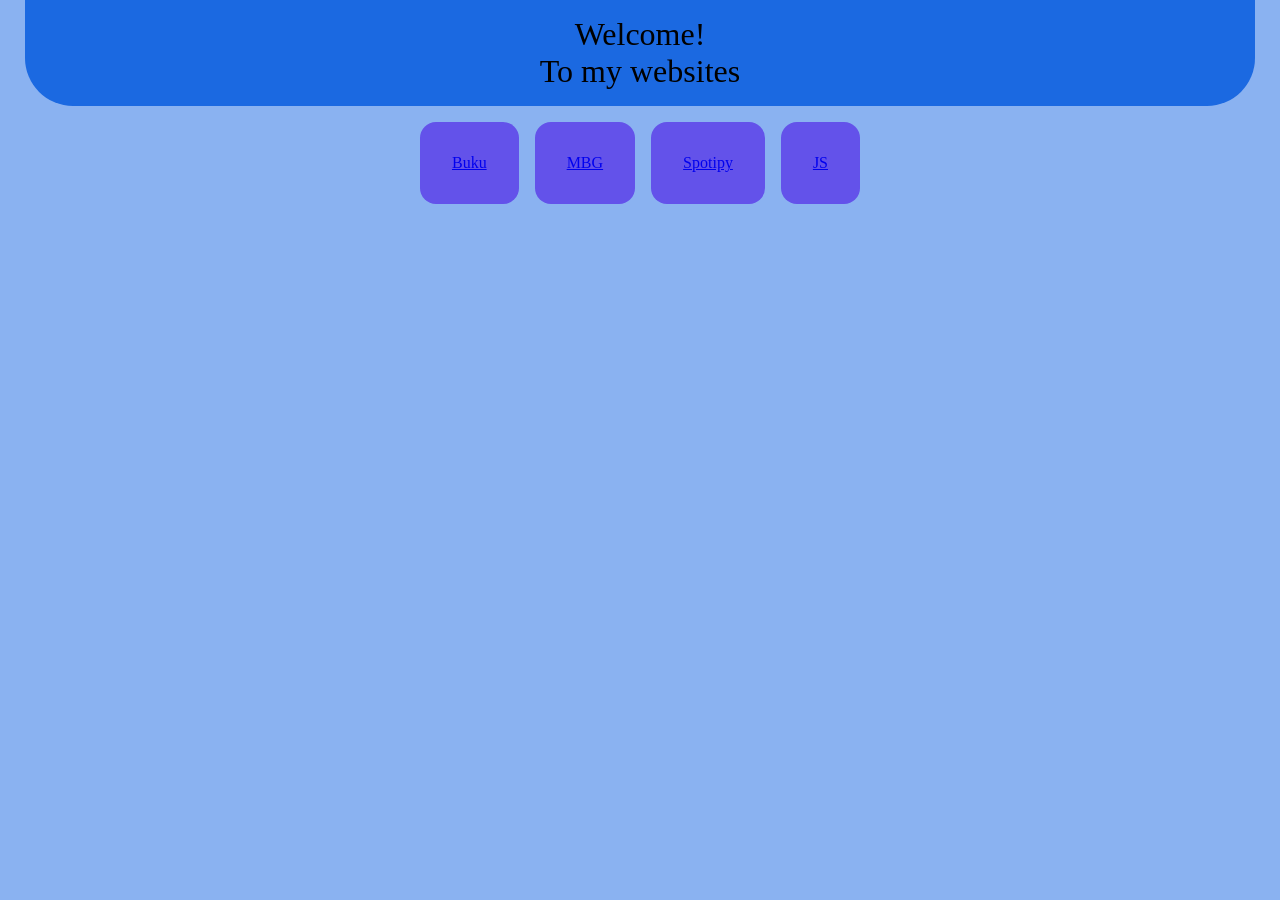
<file: index.html>
<!DOCTYPE html>
<html lang="en">
<head>
    <meta charset="UTF-8">
    <meta name="viewport" content="width=device-width, initial-scale=1.0">
    <title>Redirect</title>



    <style>
        header {
            background-color: #1B69E1;
            text-align: center;
            font-size: 2rem;
            padding: 1rem;
            margin: 0px 25px;
            border-radius: 0 0 3rem 3rem;
        }

        header p {
            margin: 0;
        }

        body {
            margin: 0;
            background-color: #8AB2F1;
        }

        .container {
            margin-top: 1rem;
            display: flex;
            gap: 1rem;
            justify-content: center;
        }

        .card {
            text-align: center;
            padding: 2rem;
            background-color: #6352EA;
            border-radius: 1rem;
        }
        
    </style>
</head>
<body>

    <header>
        <p>Welcome!</p>
        <p>To my websites</p>
    </header>
    <div class="container">
        <div class="card">
            <a href="pruduct-web/index.html">Buku</a>
        </div>
        <div class="card">
            <a href="phoebe-web/test.html">MBG</a>
        </div>
        <div class="card">
            <a href="spotipy/index.html">Spotipy</a>
        </div>
        <div class="card">
            <a href="javashit/index.html">JS</a>
        </div>
    </div>
</body>
</html>
</file>
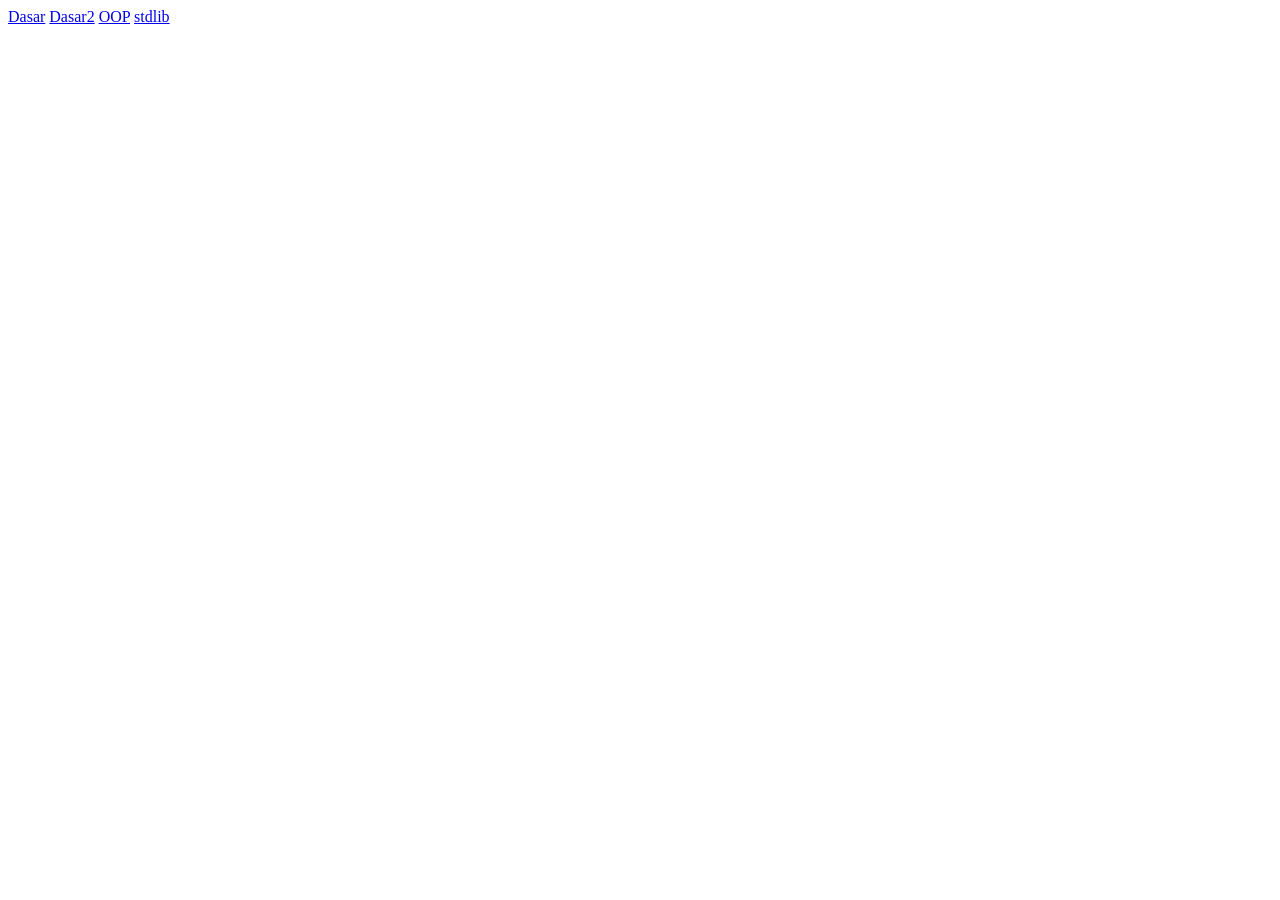
<file: javashit/index.html>
<!DOCTYPE html>
<html lang="en">
<head>
          <meta charset="UTF-8">
          <meta name="viewport" content="width=device-width, initial-scale=1.0">
          <title>Document</title>
</head>
<body>
          <a href="dasar.html">Dasar</a>
          <a href="dasar2.html">Dasar2</a>
          <a href="OOP.html">OOP</a>
          <a href="stdlib.html">stdlib</a>
</body>
</html>
</file>
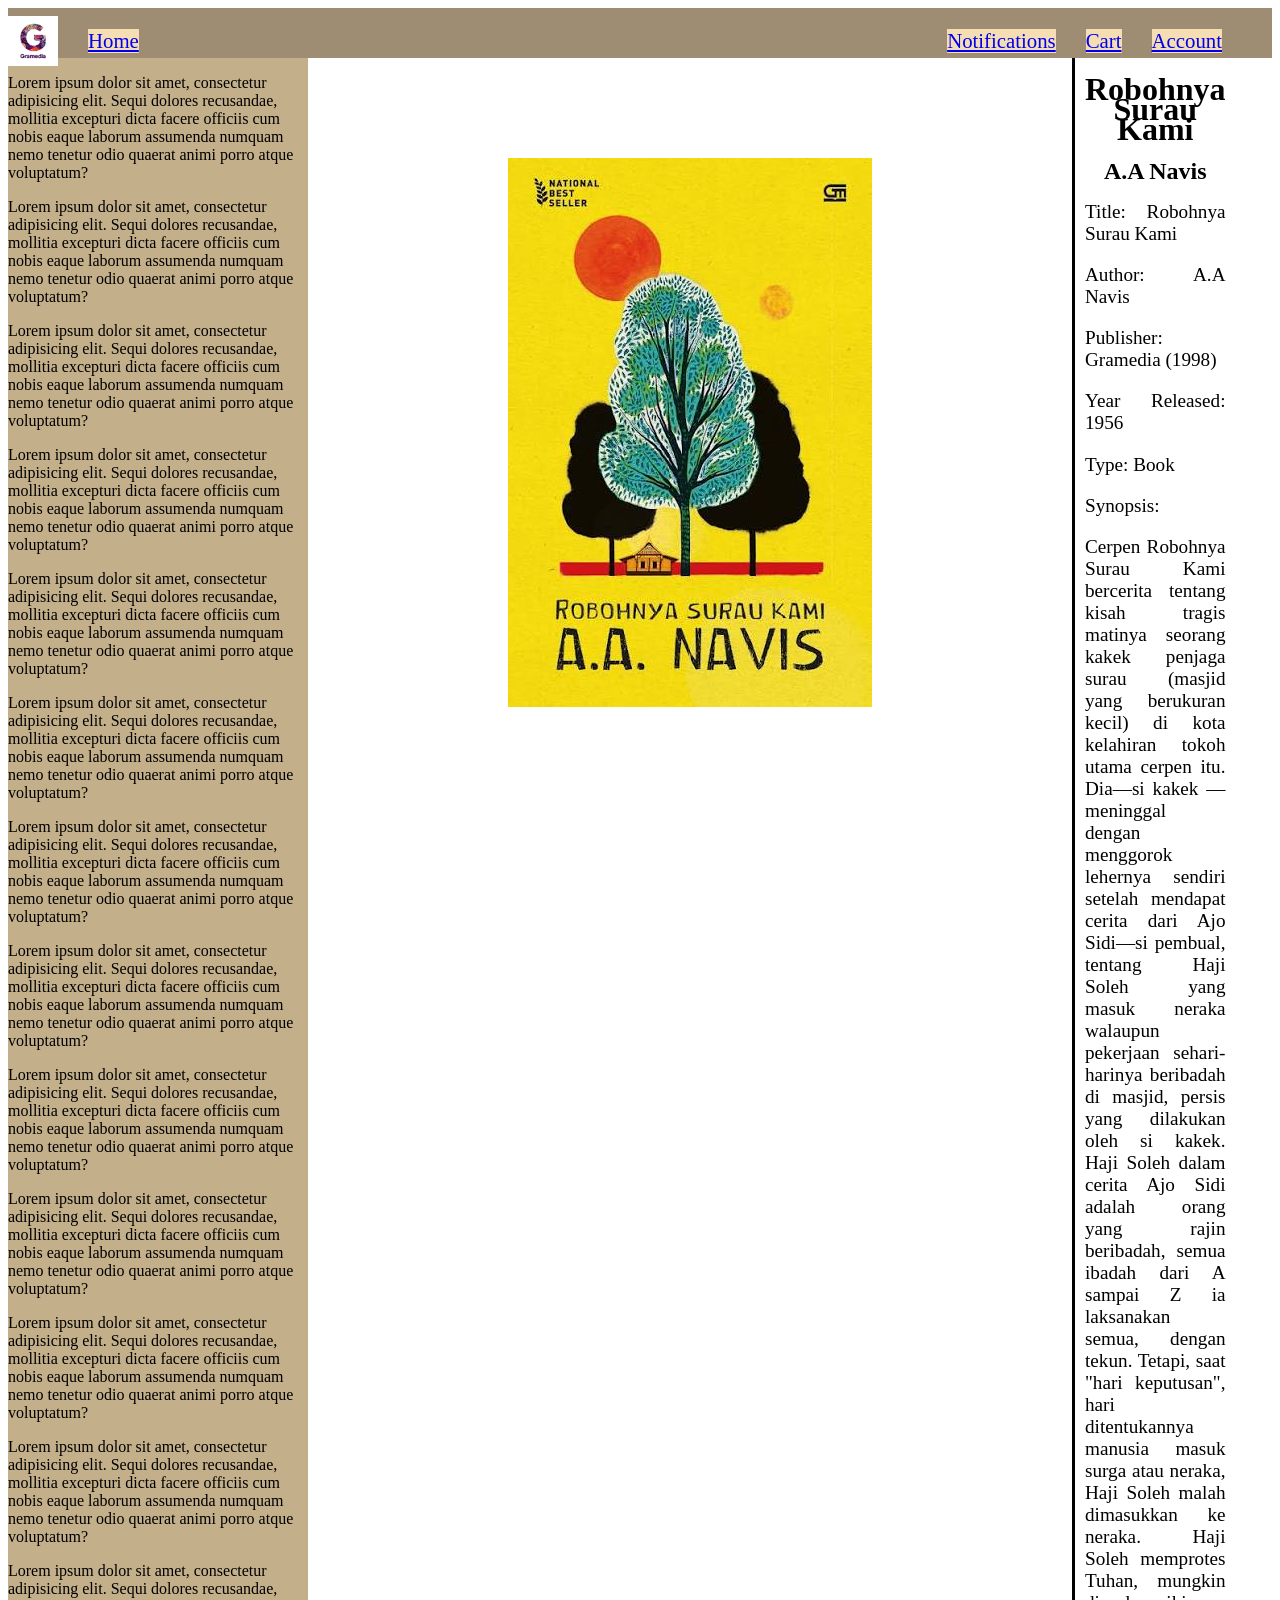
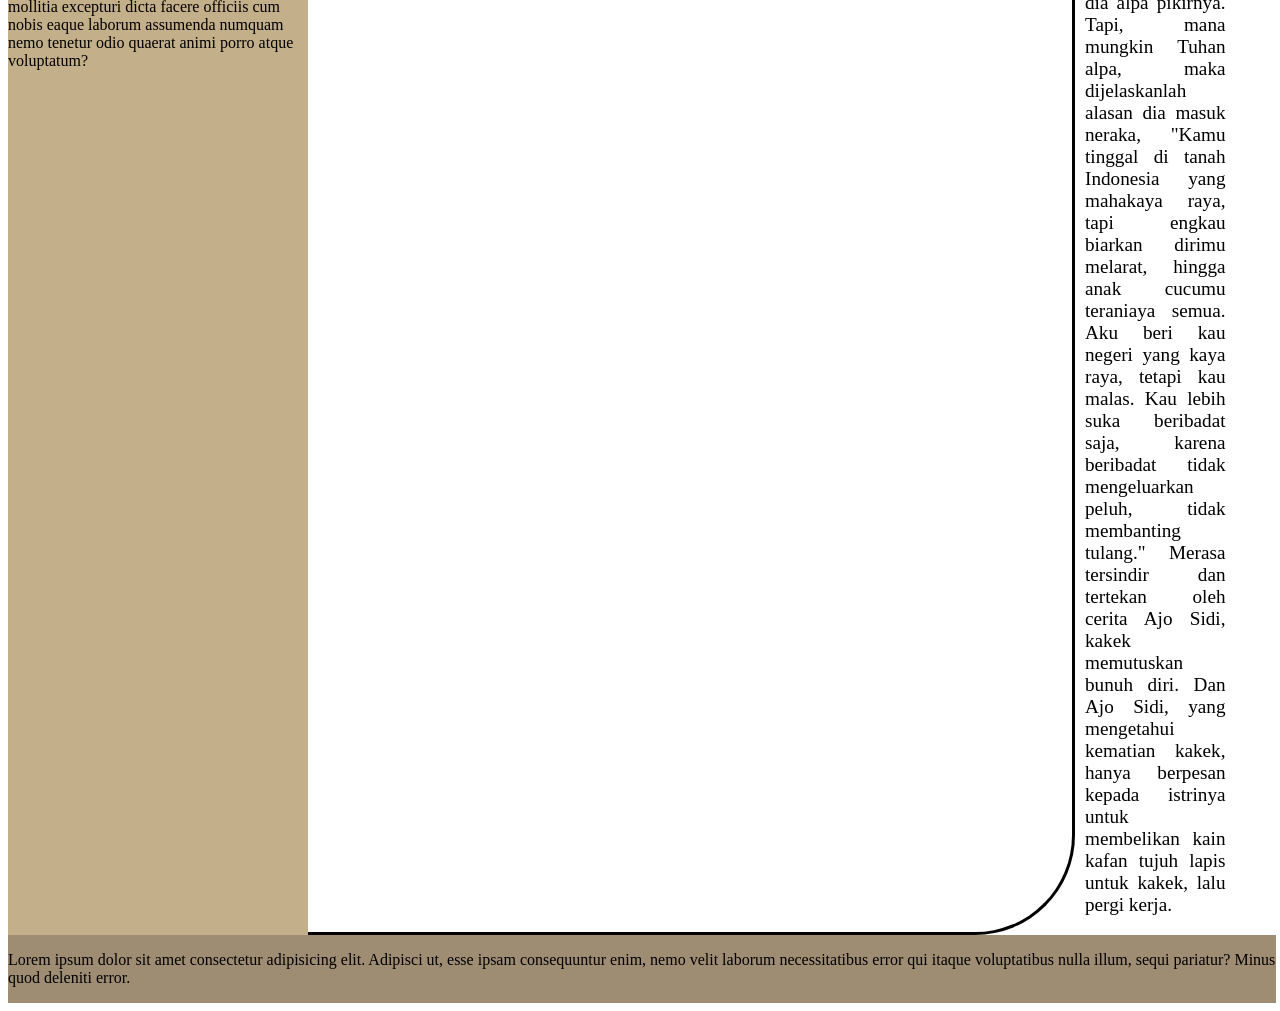
<file: pruduct-web/index.html>
<!DOCTYPE html>
<html lang="en">
<head>
    <meta charset="UTF-8">
    <meta name="viewport" content="width=device-width, initial-scale=1.0">
    <title>Shoping</title>
    <link rel="shortcut icon" href="assets/icon.png" type="image/x-icon">
    
    <style>
        #menubar {
            display: flex;
            justify-content: space-between;
            align-items: center;

            padding: 15px 50px 0px 0px;

            background-color: #9f8d73;
            position: sticky;
            top: 0;

            height: 35px;
            font-size: 1.3rem;
        }

        .account-bar {
            display: flex;
            gap: 30px;
            align-items: center;
        }
        .account-bar a{
            background-color: wheat;
        }

        #main-page {
            display: grid;
            grid-template-columns: 300px auto 1fr;
            grid-template-rows: auto auto auto auto;
            grid-template-areas: 
                "side-menu product product-detail"
                "side-menu seller seller-detail"
                "side-menu product-suggestion product-suggestion"
                "footer footer footer";

        }
        #side-menu {
            grid-area: side-menu;
            background-color:  	#c3af89;
        }

        #product {
            padding: 100px 200px;
            text-align: center;
            grid-area: product;
            border-width: 3px;
            border-color: black;
            border-style: none solid solid none;
            border-radius: 0px 0px 100px 0px;
        }

        #product-detail {
            padding: 0px 50px 0px 10px;
            grid-area: product-detail
        }

        #footer {
            background-color: #9f8d73;
            grid-area: footer;
        }

        .book-title {
            text-align: center;
            line-height: 20px;
        }

        .book-detail {
            font-size: 1.2rem;
            text-align: justify;
        }
    </style>
</head>
<body>
    <nav id="menubar">
        <div class="account-bar">
            <img src="assets/icon.jpg" alt="Logo" width="50px" height="50px">
            <a href="#">Home</a>
        </div>

        <div class="account-bar">
            <a href="#">Notifications</a>
            <a href="#">Cart</a>
            <a href="#">Account</a>
        </div>
    </nav>

    <main>
        <div id="main-page">
            <div id="side-menu">
                <p>Lorem ipsum dolor sit amet, consectetur adipisicing elit. Sequi dolores recusandae, mollitia excepturi dicta facere officiis cum nobis eaque laborum assumenda numquam nemo tenetur odio quaerat animi porro atque voluptatum?</p>
                <p>Lorem ipsum dolor sit amet, consectetur adipisicing elit. Sequi dolores recusandae, mollitia excepturi dicta facere officiis cum nobis eaque laborum assumenda numquam nemo tenetur odio quaerat animi porro atque voluptatum?</p>
                <p>Lorem ipsum dolor sit amet, consectetur adipisicing elit. Sequi dolores recusandae, mollitia excepturi dicta facere officiis cum nobis eaque laborum assumenda numquam nemo tenetur odio quaerat animi porro atque voluptatum?</p>
                <p>Lorem ipsum dolor sit amet, consectetur adipisicing elit. Sequi dolores recusandae, mollitia excepturi dicta facere officiis cum nobis eaque laborum assumenda numquam nemo tenetur odio quaerat animi porro atque voluptatum?</p>
                <p>Lorem ipsum dolor sit amet, consectetur adipisicing elit. Sequi dolores recusandae, mollitia excepturi dicta facere officiis cum nobis eaque laborum assumenda numquam nemo tenetur odio quaerat animi porro atque voluptatum?</p>
                <p>Lorem ipsum dolor sit amet, consectetur adipisicing elit. Sequi dolores recusandae, mollitia excepturi dicta facere officiis cum nobis eaque laborum assumenda numquam nemo tenetur odio quaerat animi porro atque voluptatum?</p>
                <p>Lorem ipsum dolor sit amet, consectetur adipisicing elit. Sequi dolores recusandae, mollitia excepturi dicta facere officiis cum nobis eaque laborum assumenda numquam nemo tenetur odio quaerat animi porro atque voluptatum?</p>
                <p>Lorem ipsum dolor sit amet, consectetur adipisicing elit. Sequi dolores recusandae, mollitia excepturi dicta facere officiis cum nobis eaque laborum assumenda numquam nemo tenetur odio quaerat animi porro atque voluptatum?</p>
                <p>Lorem ipsum dolor sit amet, consectetur adipisicing elit. Sequi dolores recusandae, mollitia excepturi dicta facere officiis cum nobis eaque laborum assumenda numquam nemo tenetur odio quaerat animi porro atque voluptatum?</p>
                <p>Lorem ipsum dolor sit amet, consectetur adipisicing elit. Sequi dolores recusandae, mollitia excepturi dicta facere officiis cum nobis eaque laborum assumenda numquam nemo tenetur odio quaerat animi porro atque voluptatum?</p>
                <p>Lorem ipsum dolor sit amet, consectetur adipisicing elit. Sequi dolores recusandae, mollitia excepturi dicta facere officiis cum nobis eaque laborum assumenda numquam nemo tenetur odio quaerat animi porro atque voluptatum?</p>
                <p>Lorem ipsum dolor sit amet, consectetur adipisicing elit. Sequi dolores recusandae, mollitia excepturi dicta facere officiis cum nobis eaque laborum assumenda numquam nemo tenetur odio quaerat animi porro atque voluptatum?</p>
                <p>Lorem ipsum dolor sit amet, consectetur adipisicing elit. Sequi dolores recusandae, mollitia excepturi dicta facere officiis cum nobis eaque laborum assumenda numquam nemo tenetur odio quaerat animi porro atque voluptatum?</p>
            </div>

            <div id="product">
                <img src="assets/buku-cover.jpeg" alt="Buku">
            </div>

            <div id="product-detail">
                <div class="book-title"> 
                    <h1><b>Robohnya Surau Kami</b></h1>
                    <h2>A.A Navis</h2>
                </div>

                <div class="book-detail">
                    <p>Title: Robohnya Surau Kami</p>
                    <p>Author: A.A Navis</p>
                    <p>Publisher: Gramedia (1998)</p>
                    <p>Year Released: 1956 </p>
                    <p>Type: Book</p>
                    <p>Synopsis:</p>
                    <p>Cerpen Robohnya Surau Kami bercerita tentang kisah tragis matinya seorang kakek penjaga surau (masjid yang berukuran kecil) di kota kelahiran tokoh utama cerpen itu. Dia—si kakek —meninggal dengan menggorok lehernya sendiri setelah mendapat cerita dari Ajo Sidi—si pembual, tentang Haji Soleh yang masuk neraka walaupun pekerjaan sehari-harinya beribadah di masjid, persis yang dilakukan oleh si kakek. Haji Soleh dalam cerita Ajo Sidi adalah orang yang rajin beribadah, semua ibadah dari A sampai Z ia laksanakan semua, dengan tekun. Tetapi, saat "hari keputusan", hari ditentukannya manusia masuk surga atau neraka, Haji Soleh malah dimasukkan ke neraka. Haji Soleh memprotes Tuhan, mungkin dia alpa pikirnya. Tapi, mana mungkin Tuhan alpa, maka dijelaskanlah alasan dia masuk neraka, "Kamu tinggal di tanah Indonesia yang mahakaya raya, tapi engkau biarkan dirimu melarat, hingga anak cucumu teraniaya semua. Aku beri kau negeri yang kaya raya, tetapi kau malas. Kau lebih suka beribadat saja, karena beribadat tidak mengeluarkan peluh, tidak membanting tulang." Merasa tersindir dan tertekan oleh cerita Ajo Sidi, kakek memutuskan bunuh diri. Dan Ajo Sidi, yang mengetahui kematian kakek, hanya berpesan kepada istrinya untuk membelikan kain kafan tujuh lapis untuk kakek, lalu pergi kerja.</p>
                </div>
            </div>

            <div id="footer">
                <p>Lorem ipsum dolor sit amet consectetur adipisicing elit. Adipisci ut, esse ipsam consequuntur enim, nemo velit laborum necessitatibus error qui itaque voluptatibus nulla illum, sequi pariatur? Minus quod deleniti error.</p>
            </div>
        </div>
    </main>
</body>
</html>
</file>
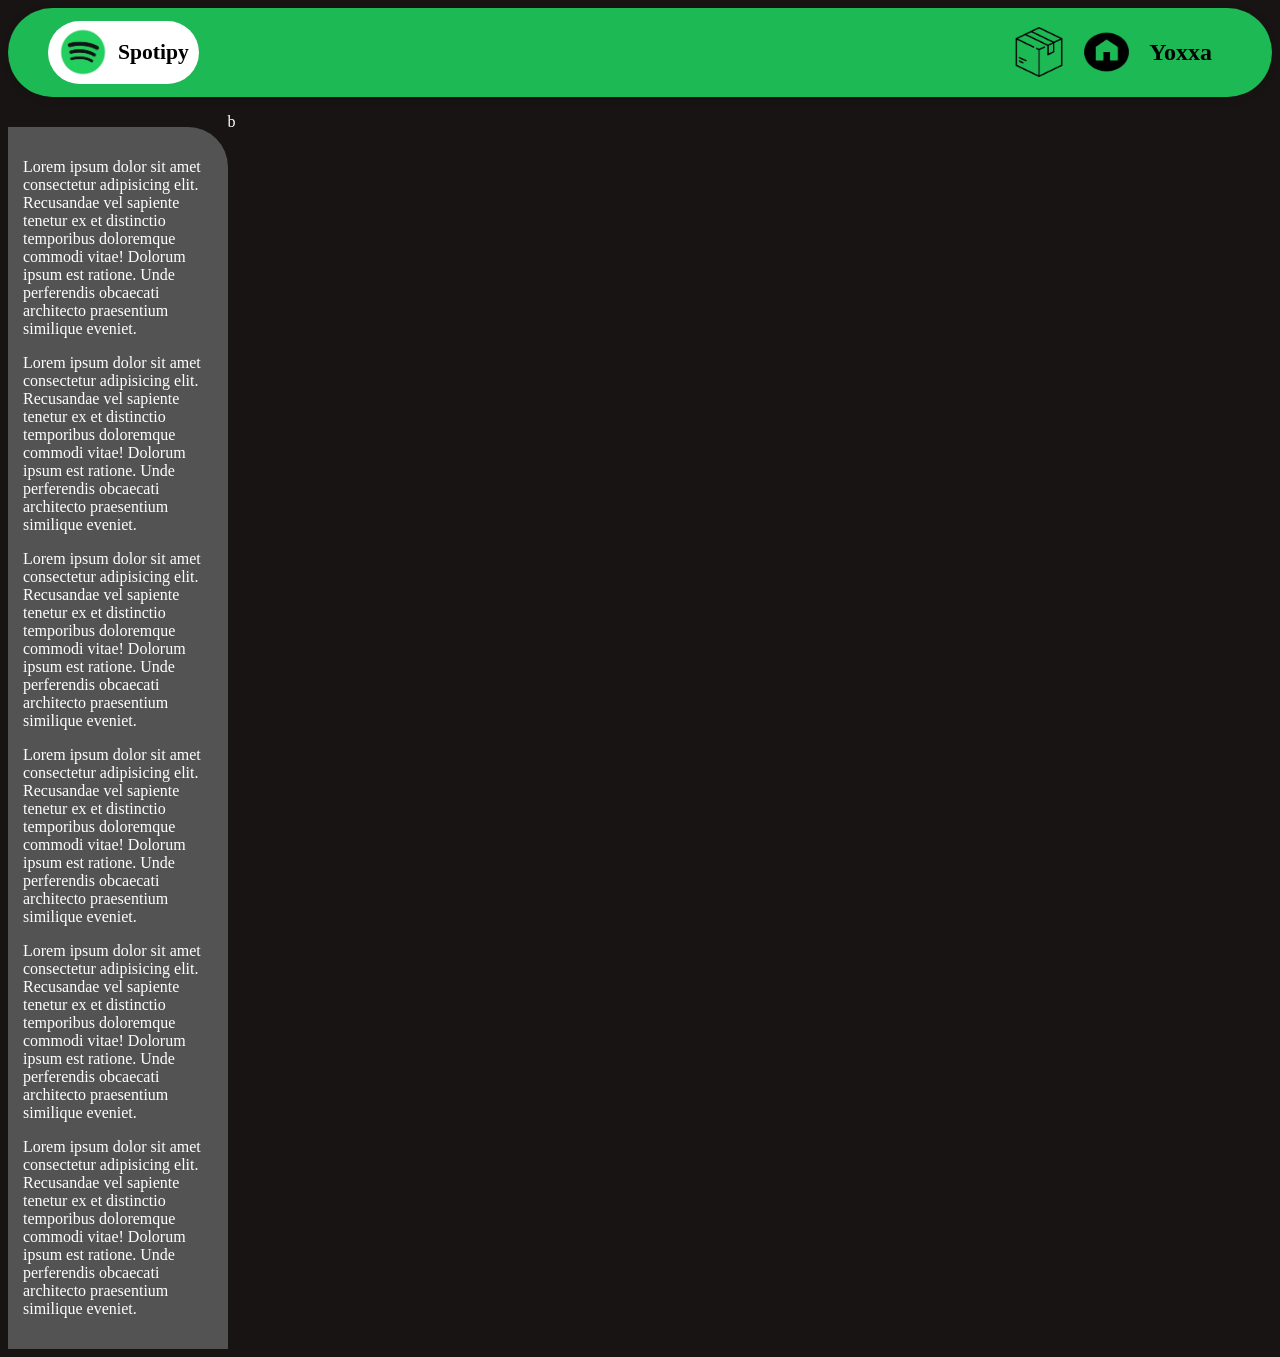
<file: spotipy/index.html>
<!DOCTYPE html>
<html lang="en">
<head>
    <meta charset="UTF-8">
    <meta name="viewport" content="width=device-width, initial-scale=1.0">
    <title>Spotipy</title>
    <link rel="shortcut icon" href="favicon.png" type="image/x-icon">
    <style>

        /*Body Css*/
        body {
            background-color: #191414;
            color: white;
        }

        /*Header*/
        #web-header {
            display: flex;
            position: sticky;
            top: 0;
            background-color: #1db954;
            align-items: center;
            
            padding: 10px 40px;
            justify-content: space-between;
            z-index: 100;
            box-shadow: 0 2px 8px rgba(0,0,0,.1);
            border-radius: 100px;

        }

        #spotipy-logo {
            background-color: #ffffff;
            display: flex;
            font-size: 0.9rem;
            justify-content: center;
            align-items: center;
            gap: 10px;
            padding: 1px 10px;
            border-radius: 100px;

        }


        #menu-option {
            padding: 1px 20px;
            display: flex;
            justify-content: center;
            align-items: center;
            gap: 20px;
        }

        /*Main Page*/
        #main-page {
            display: flex;
        }
        
        #side-bar {
            margin-top: 30px;
            border-radius: 0 40px 0 0;
            width: 15%;
            background-color: #535353;
            padding: 15px;
        }

        #main-bar {
            display: grid;
        }

        /*Class*/
        .font-black {
            color: black;
        }

        .test {
            display: flex;
        }
    </style>
</head>
<body>
    <nav id="web-header">
        <div id="spotipy-logo" class="font-black">
            <img src="favicon.png" alt="Spotipy logo" width="50px" height="50px">
            <h1>Spotipy</h1>
        </div>

        <div id="menu-option" class="font-black">
            <img src="media/box-icon.png" alt="Box" height="50px" width="50px">
            <img src="media/home-icon.png" alt="Home" height="50px" width="45px">
            <h1>Yoxxa</h1>
        </div>
    </nav>

    <main id="main-page">
        <div id="side-bar">
            <p>Lorem ipsum dolor sit amet consectetur adipisicing elit. Recusandae vel sapiente tenetur ex et distinctio temporibus doloremque commodi vitae! Dolorum ipsum est ratione. Unde perferendis obcaecati architecto praesentium similique eveniet.</p>
            <p>Lorem ipsum dolor sit amet consectetur adipisicing elit. Recusandae vel sapiente tenetur ex et distinctio temporibus doloremque commodi vitae! Dolorum ipsum est ratione. Unde perferendis obcaecati architecto praesentium similique eveniet.</p>
            <p>Lorem ipsum dolor sit amet consectetur adipisicing elit. Recusandae vel sapiente tenetur ex et distinctio temporibus doloremque commodi vitae! Dolorum ipsum est ratione. Unde perferendis obcaecati architecto praesentium similique eveniet.</p>
            <p>Lorem ipsum dolor sit amet consectetur adipisicing elit. Recusandae vel sapiente tenetur ex et distinctio temporibus doloremque commodi vitae! Dolorum ipsum est ratione. Unde perferendis obcaecati architecto praesentium similique eveniet.</p>
            <p>Lorem ipsum dolor sit amet consectetur adipisicing elit. Recusandae vel sapiente tenetur ex et distinctio temporibus doloremque commodi vitae! Dolorum ipsum est ratione. Unde perferendis obcaecati architecto praesentium similique eveniet.</p>
            <p>Lorem ipsum dolor sit amet consectetur adipisicing elit. Recusandae vel sapiente tenetur ex et distinctio temporibus doloremque commodi vitae! Dolorum ipsum est ratione. Unde perferendis obcaecati architecto praesentium similique eveniet.</p>
        </div>
        <div id="main-bar">
            <p>b</p>
        </div>
    </main>

</body>
</html>
</file>
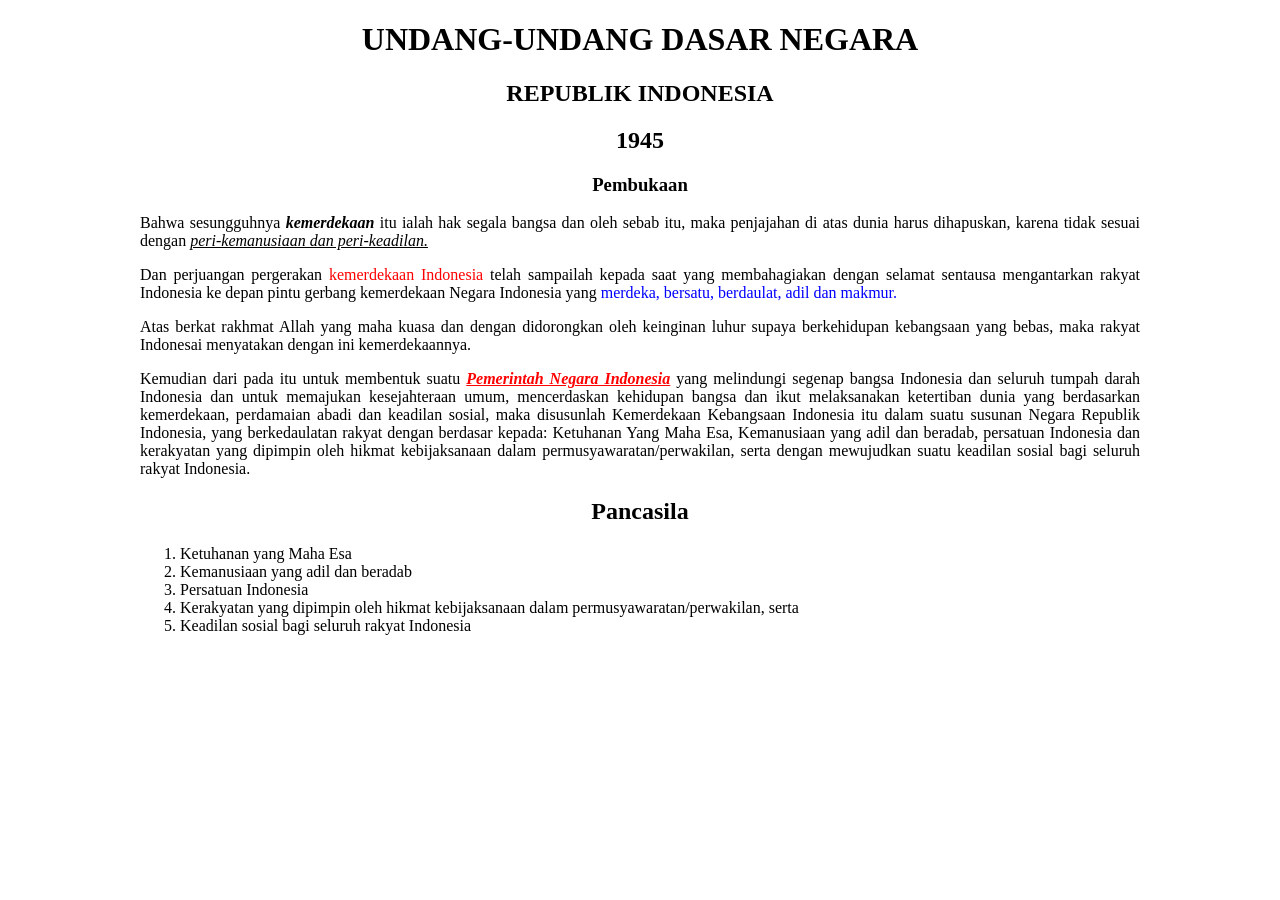
<file: kuliah/uud.html>
<!DOCTYPE html>
<html lang="en">
<head>
     <meta charset="UTF-8">
     <meta name="viewport" content="width=device-width, initial-scale=1.0">
     <title>UUD Dasar</title>
</head>
<body>
     <div style="text-align: center;">
          <h1>UNDANG-UNDANG DASAR NEGARA</h1>
          <h2>REPUBLIK INDONESIA</h2>
          <h2>1945</h2>
          <h3><b>Pembukaan</b></h3>
     </div>
     
     <div style="text-align: justify; max-width: 1000px; margin: auto;">
          <p>Bahwa sesungguhnya <b><i>kemerdekaan</i></b> itu ialah hak segala bangsa dan oleh sebab itu, maka penjajahan di atas dunia harus dihapuskan, karena tidak sesuai dengan <u><i>peri-kemanusiaan dan peri-keadilan.</i></u></p>
          <p>Dan perjuangan pergerakan <span style="color: red;">kemerdekaan Indonesia</span> telah sampailah kepada saat yang membahagiakan dengan selamat sentausa mengantarkan rakyat Indonesia ke depan pintu gerbang kemerdekaan Negara Indonesia yang <span style="color: blue;">merdeka, bersatu, berdaulat, adil dan makmur.</span></p>
          <p>Atas berkat rakhmat Allah yang maha kuasa dan dengan didorongkan oleh keinginan luhur supaya berkehidupan kebangsaan yang bebas, maka rakyat Indonesai menyatakan dengan ini kemerdekaannya.</p>
          <p>Kemudian dari pada itu untuk membentuk suatu <span style="color: red;"><i><u><b>Pemerintah Negara Indonesia</b></u></i></span> yang melindungi segenap bangsa Indonesia dan seluruh tumpah darah Indonesia dan untuk memajukan kesejahteraan umum, mencerdaskan kehidupan bangsa dan ikut melaksanakan ketertiban dunia yang berdasarkan kemerdekaan, perdamaian abadi dan keadilan sosial, maka disusunlah Kemerdekaan Kebangsaan Indonesia itu dalam suatu susunan Negara Republik Indonesia, yang berkedaulatan rakyat dengan berdasar kepada: Ketuhanan Yang Maha Esa, Kemanusiaan yang adil dan beradab, persatuan Indonesia dan kerakyatan yang dipimpin oleh hikmat kebijaksanaan dalam permusyawaratan/perwakilan, serta dengan mewujudkan suatu keadilan sosial bagi seluruh rakyat Indonesia.</p>
     </div>

     <div style="margin: auto; max-width: 1000px;">
          <h2 style="text-align: center;">Pancasila</h2>
          <ol>
               <li>Ketuhanan yang Maha Esa</li>
               <li>Kemanusiaan yang adil dan beradab</li>
               <li>Persatuan Indonesia</li>
               <li>Kerakyatan yang dipimpin oleh hikmat kebijaksanaan dalam permusyawaratan/perwakilan, serta</li>
               <li>Keadilan sosial bagi seluruh rakyat Indonesia</li>
          </ol>
     </div>
</body>
</html>
</file>
